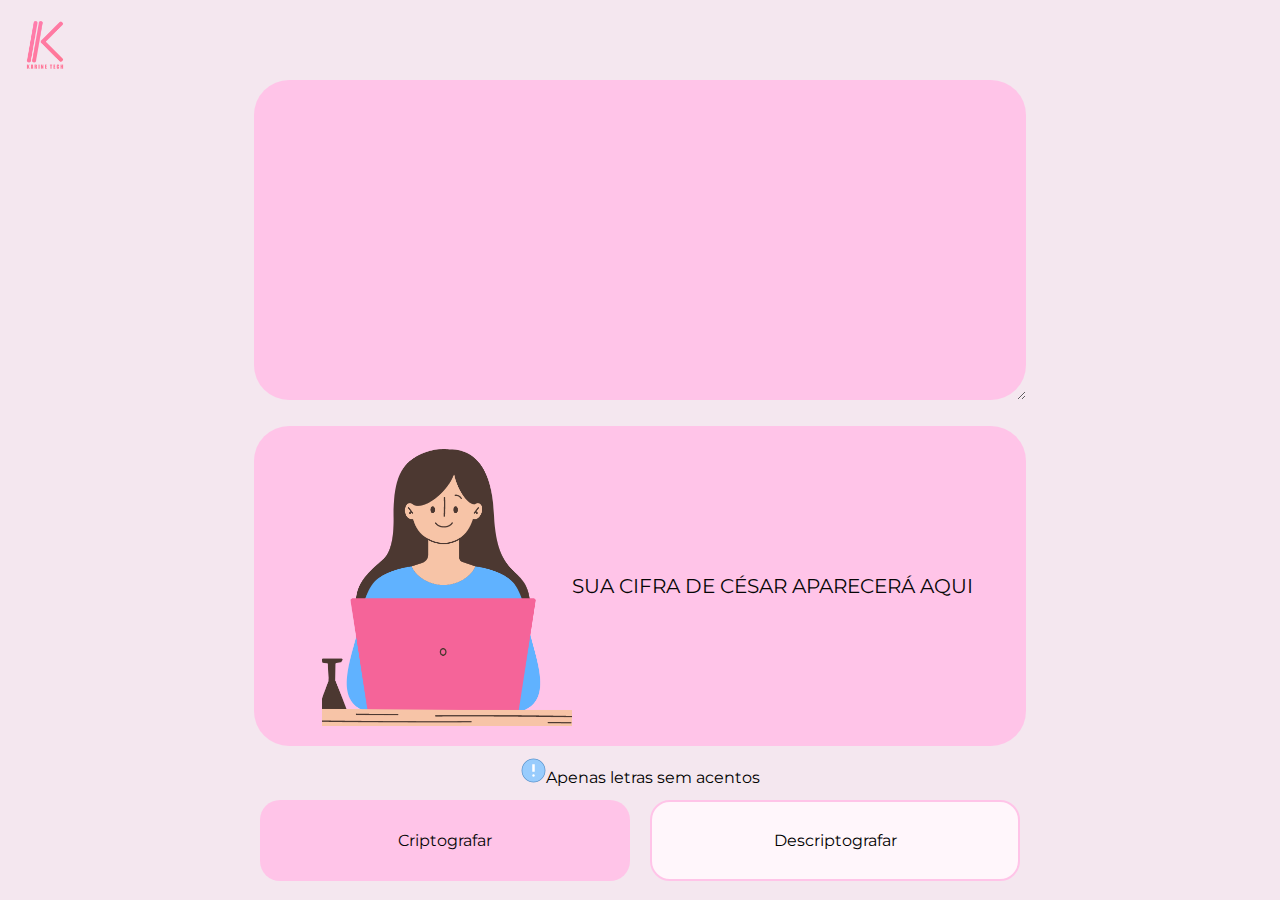
<file: projetoDecodificadorInicioAlura/index.html>
<!DOCTYPE html>
<html lang="pt-br">
<head>
    <meta charset="UTF-8">
    <meta name="viewport" content="width=device-width, initial-scale=1.0">
    <title>Criptografar</title>
    <link rel="stylesheet" href="style.css">
</head>
<body>
  
    <header class="cabecalho">

        <img src="img/logo2.png" alt="logo karine tech">
       
    </header>
    
    <main>

        <div class="containers">
            <div class="container-input">
               
                

                    <textarea id="input-texto" autocomplete="off"   style="text-align: center"> 
                    </textarea>
                
                    
                    
                
            </div>
        
            <div class="container-output">
                <div id="output"> 
                
                    <div class="msg-output" >
                        <img id="output-image" class="img-texto" src="img/Png sem msg rsoa .png">
                        <h2 id="output-text"> Sua cifra de césar aparecerá aqui</h2>
                        <h2 id="empty-input" style="display: none;">Digite a mensagem a ser usada</h2>
                    
                    </div> 
                        <button type="button" id="copy-link" class="copy-link-button" onclick="copy()" style="display: none;"> <img  id="copy-img" class="copy-img" src="img/icons8-copiar-36.png">
                        </button>
                </div>
            </div>
        </div>
    
        <p> <img class="img-p" src="img/icons8-exclamação-25.png">Apenas letras sem acentos </p>
        
        <div class="button-container">
            <div class="button">
                <button onclick="criptografar()" class="btn-criptografar"> Criptografar</button>
                <button onclick="descriptografar()" class="btn-descriptografar"> Descriptografar</button>

            </div>

        </div>
    </main>

    
        <footer class="rodape">
        </footer>

        <script src="interacao/script.js"></script>
</body>
</html>
</file>
<file: projetoDecodificadorInicioAlura/style.css>
@import url('https://fonts.googleapis.com/css2?family=Montserrat:ital,wght@0,100..900;1,100..900&display=swap');

:root{
    --cor-texto: #060606;
    --cor-fundo: #f4e7ef;
    --cor-content: #ffc4e8;
    --cor-button1: #ffc4e8;
    --cor-button2: #fff6fb;
    font-family: 'montserrat',sans-serif;
}
/*
--cor-button1: #f56499; */

*{
    margin: 0;
    padding: 0;
    font-family: 'montserrat', sans-serif;
}

html, body{
    max-height: 100vh;
    overflow: hidden;

}

body{
    background-color: var(--cor-fundo);
   max-height: 100vh;
}


main{
    display: flex;
    flex-direction: column;
}

h1{
    color: var(--cor-texto);
    font-family: 'montserrat', sans-serif;
    text-align: center;
    text-transform: uppercase;

}

.cabecalho{
    display: flex;
    justify-content: space-between;
    padding: 10px 0 0 10px;

}



.cabecalho img{
    max-width: 700px;
    max-height: 70px;
}

.containers{
    display: flex;
    flex-direction: column;
    overflow: hidden;
}

.container-input{
    display: flex;
    justify-content: center;
    padding: 1%;
    padding-top: 0;
    text-align: center;
    align-items: center;
    word-break: break-word;
    overflow: hidden;


   


}




#input-texto{
    display: flex;
    justify-content: center;
    align-items: center;
    font-family: 'montserrat', sans-serif;
    width: 60%;
    height: 300px;
    font-size: 20px;
    color: var(--cor-texto);
    background-color: var(--cor-content);
    box-shadow: none;
    border: none;
    outline: none;
    padding: 10px ;
    text-transform: uppercase;
    border-radius: 35px;

    
   
}






.container-output{
    display: flex;
    justify-content: center;
    padding: 1%;
    overflow: hidden;
}

#output{
    display: flex;
    justify-content: center;
    border: 3px solid var(--cor-texto);
    width: 60%;
    height: 300px;
    font-size: 20px;
    color: var(--cor-texto);
    background-color: var(--cor-content);
    box-shadow: none;
    border: none;
    outline: 0;
    padding: 10px ;
    text-transform: uppercase;
    border-radius: 35px;
    }



.img-texto{
    max-width: 280px;
    max-height: 280px;

}

.msg-output{
    display: flex;
    text-align: center;
    align-items: center;
    justify-content: center;
    word-break: break-word;
    min-width: 92%;
    margin-left: 2%;
    overflow-x: hidden;

}



#output h2{
    text-align: center;
    font-size: 1.56rem;
    color: var(--cor-texto);
    background-color: var(--cor-content);
    font-family: 'montserrat', sans-serif;
    font-weight: 400;
    font-size: 20px;

}

.copy-link-button{
        width: 25px;
        height: 25px;
            
    }


.copy-img{
    position: relative;
    max-width: 25px;
    max-width: 25px;
    box-shadow: none;
    border: none;
    outline: 0;


}


p{
    font-size: 16px;
    text-align: center;
}

.button-container{
    display: flex;
    justify-content: center;
    padding: 1%;
    gap: 20px;
    align-items: center
}

.button{
    display: flex;
    justify-content: space-evenly;
    gap: 20px;
}


.btn-criptografar{
    background-color: var(--cor-button1);
    color: #060606;
    font-weight: 400;
    width:370px;
    padding: 1.8rem;
    border-radius: 20px;
   border: none;
   font-size: 16px;

}

.btn-criptografar :link :hover{
    background-color: var(--cor-button2);
    border: 2px solid var(--cor-button1);
}




.btn-descriptografar{
    width:370px;
    padding: 1.8rem;
    border-radius: 20px;
    border: 2px solid var(--cor-button1);
    background-color: var(--cor-button2) ;
    font-size: 16px;
}


@media (max-width:700px){


    .cabecalho{
        padding-top: 10px;
    }

    p{
        font-size: 12px;
    }





    #input-texto{
        height: 210px;
        width: 85%;
        font-size: 15px;

    }



    #output{
        display: flex;
        flex-direction: column;
        align-items: center;
        width: 85%;
        height: 210px;
        text-align: center;
        margin-top: 10px;
        margin-right: 10px;
    }

    .img-texto{
        max-width: 110px;
        max-height: 110px;
    }

    .msg-output{
        min-height: 90%;
    }

    #output h2{
        text-align: center;
        font-size: 15px;
        max-height: 90%;

    }

  

    .copy-link-button{
        max-width: 16px;
        max-height: 16px;
        position: static;
    }

    .copy-img{
        max-width: 16px;
        max-height: 16px;
    }

    .button-container{
        padding-top: 3%;
    }

    .button{
        display: flex;
        flex-direction: column;
        padding-top: 5px;

    }

    @media screen {

    }
}
</file>
